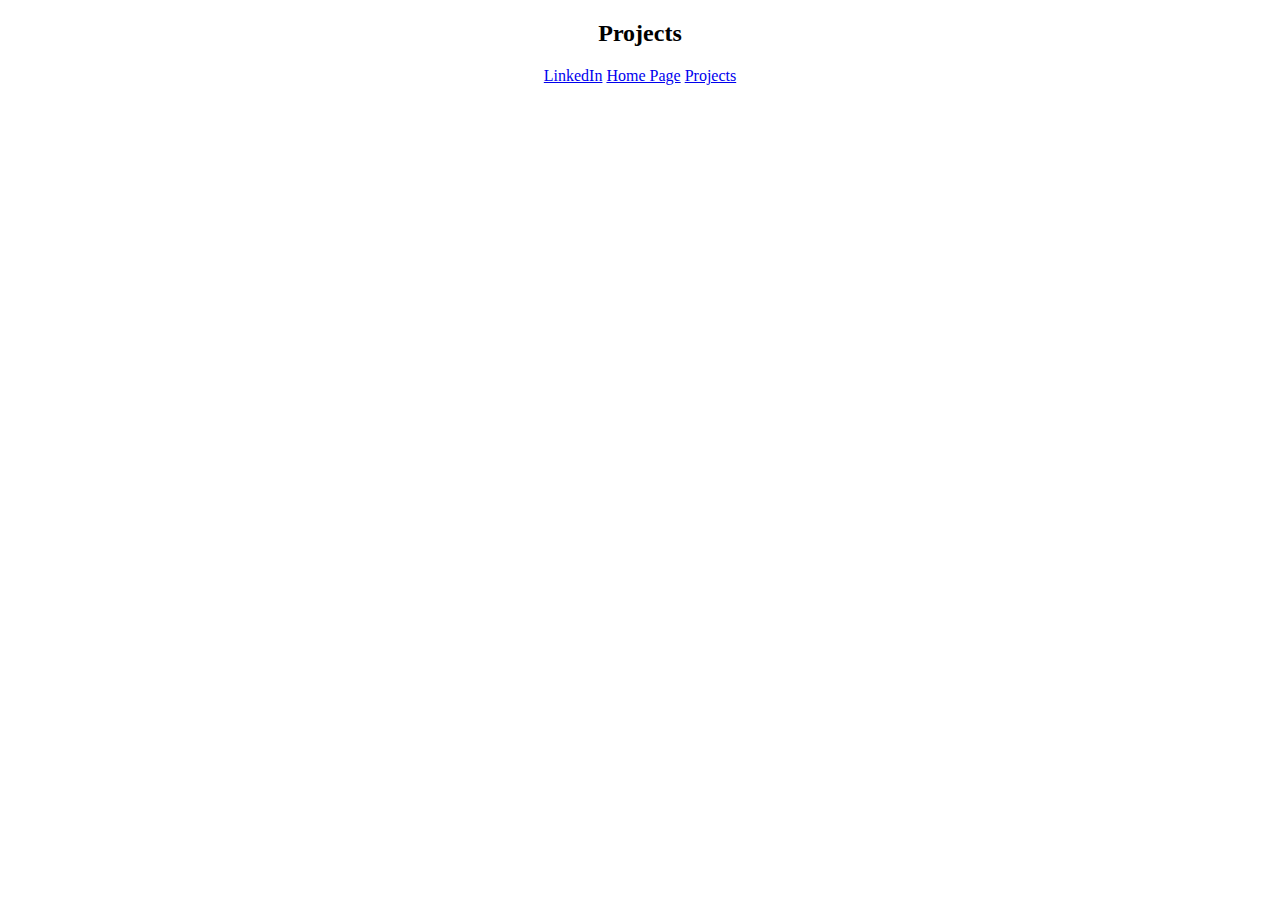
<file: homework/resume_page/projects.html>
<!DOCTYPE html>
<html>
<head>
	<title></title>
</head>
<body>
<h2>Projects</h2>
<link href="style.css" rel="stylesheet">
	<link href="https://fonts.googleapis.com/css?family=Ubuntu" rel="stylesheet">
<a href="https://www.linkedin.com/mynetwork/?lipi=urn%3Ali%3Apage%3Ad_flagship3_people%3BYrjXfzZJQ6eOZQA%2FcBxQDg%3D%3D">LinkedIn</a>
<a href="file:///Users/danielnegassi/Documents/GA/trial/homework/resume_page/index.html">Home Page</a>
<a href="file:///Users/danielnegassi/Documents/GA/trial/homework/resume_page/projects.html">Projects</a>
</body>
</html>
</file>
<file: homework/resume_page/style.css>
h1 {
 text-align: center;
 font-family: 'Ubuntu', sans-serif;
}
img {
	  display: block;
	  margin: 0 auto;
	  height: auto; 
      width: auto; 
     max-width: 200px; 
     max-height:200px;
	}
h3 {
	 color: #C0C0C0 ;
	 text-align: center;
}
body {
	text-align: center;
	border-spacing: 8px;
}
</file>
